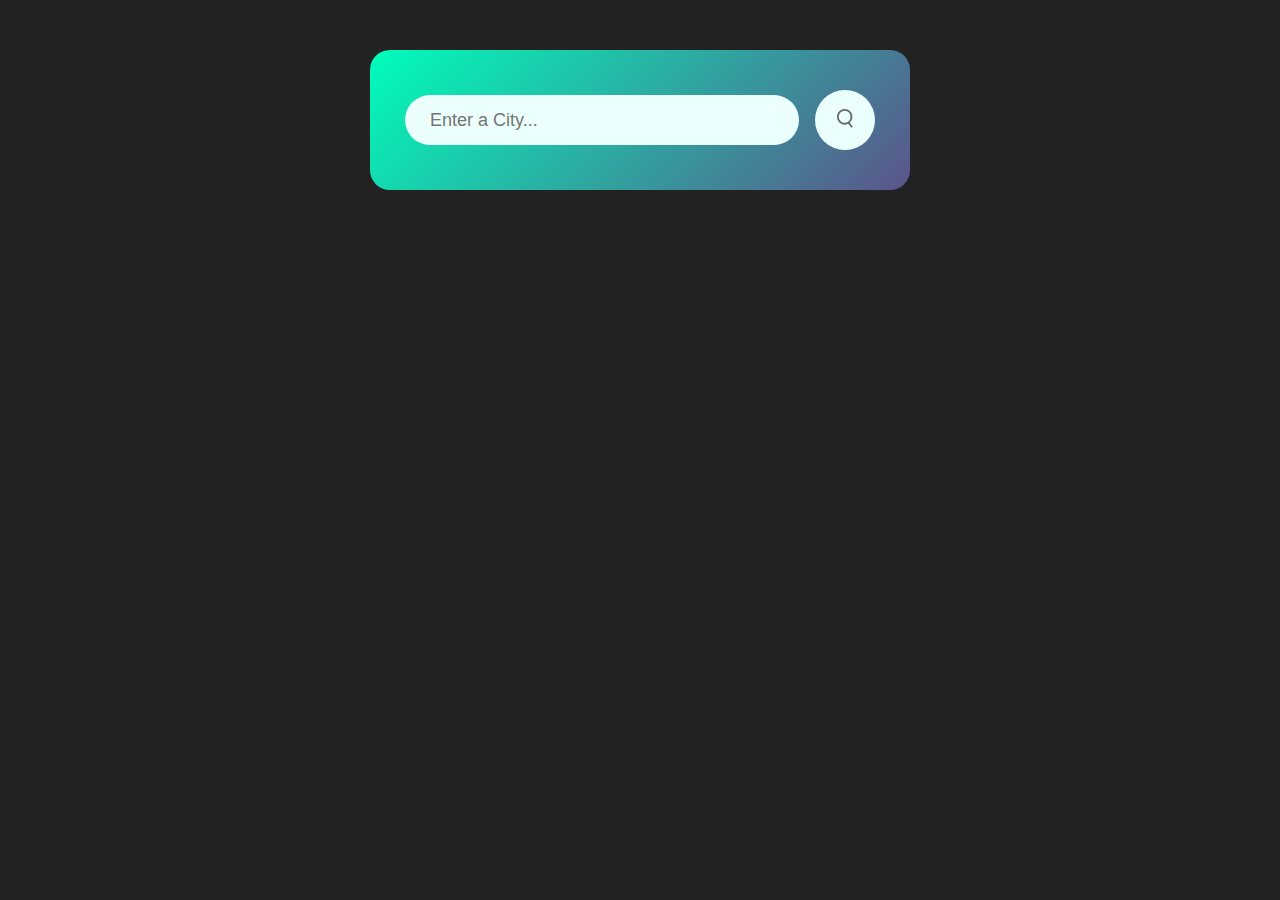
<file: weather-1/index.html>
<!DOCTYPE html>
<html lang="en">
<head>
    <meta charset="UTF-8">
    <meta name="viewport" content="width=device-width, initial-scale=1.0">
    <title>Weather App</title>
    <link rel="stylesheet" href="style.css">
</head>
<body>
      <div class="card">

        <div class="search">
          <input type="text" placeholder="Enter a City..." spellcheck="false">
          <button><img src="images/search.png"></button>
        </div>

        <div class="error">
          <h1>Invalid City</h1>
        </div>

        <div class="weather">
          <img src="images/rain.png" class="weather-icon">
          <h1 class="temp">22&deg;C</h1>
          <h2 class="city">Chennai</h2>
          
       

        <div class="details">
          <div class="col">
            <img src="images/humidity.png">
            <div>
              <p class="humidity">50 %</p>
              <p>Humidity</p>
            </div>
          </div>
        
          <div class="col">
            <img src="images/wind.png">
            <div>
              <p class="wind">60 km/hr</p>
              <p>Wind Speed</p>
            </div>
          </div>
        </div>
        
      </div>
    </div>


      <script src="script.js"></script>
</body>
</html>
</file>
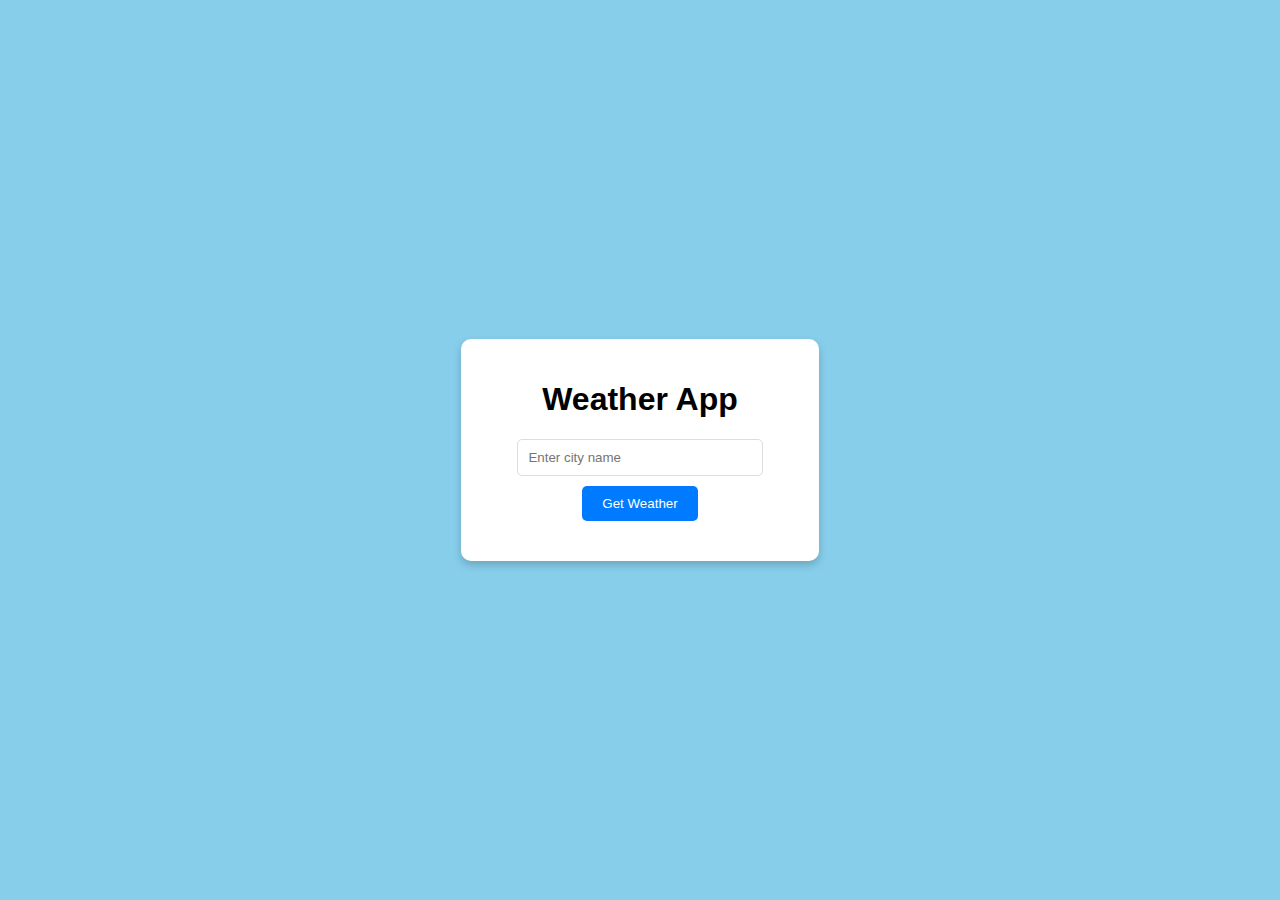
<file: weather-2/index.html>
<!DOCTYPE html>
<html lang="en">
<head>
    <meta charset="UTF-8">
    <meta name="viewport" content="width=device-width, initial-scale=1.0">
    <title>Weather App</title>
    <link rel="stylesheet" href="style.css">
</head>
<body>
    <div class="weather-app">
        <h1>Weather App</h1>
        <input type="text" id="city-input" placeholder="Enter city name">
        <button onclick="getWeather()">Get Weather</button>
        <div id="weather-result">
            <!-- Weather details will appear here -->
        </div>
    </div>
    <script src="main.js"></script>
</body>
</html>

</html>
</file>
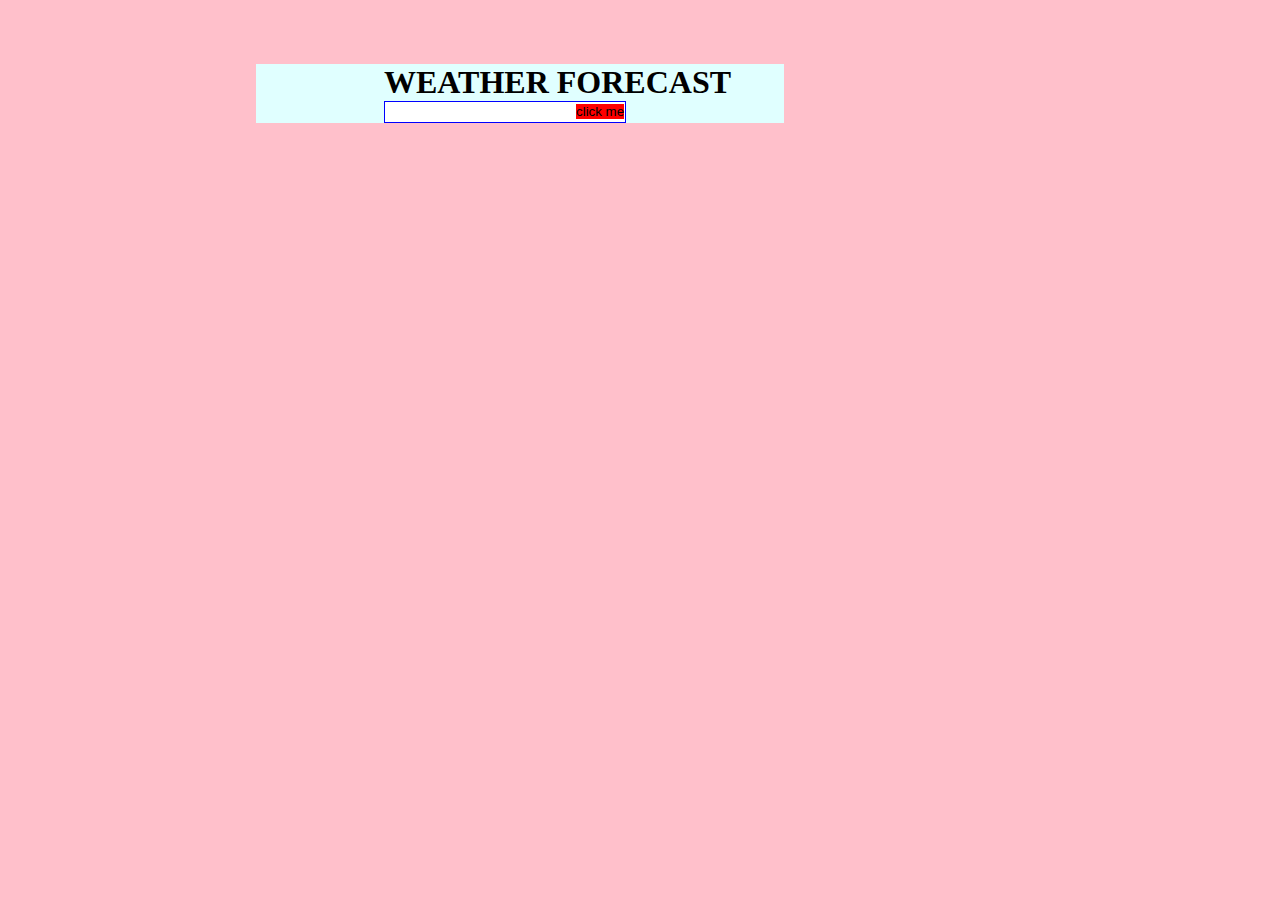
<file: Weather-3/index.html>
<!DOCTYPE html>
<html lang="en">
<head>
    <meta charset="UTF-8">
    <meta name="viewport" content="width=device-width, initial-scale=1.0">
    <title>WEATHER</title>
    <link rel="stylesheet" href="style.css">
</head>
<body>
    <div class="container">
    
        <h1>WEATHER FORECAST</h1>
        <div class ="starting">
        <input id="search">
        <button id="btn" onclick="getweather()">click me</button>
     </div>
        <div id="weatherdetails">
    
    </div>
    </div>
    <script src="script.js"></script>
</body>
</html>
</file>
<file: weather-1/style.css>
*{
    margin: 0;
    padding: 0;
}
body{
    background: #222;
}
.card{
    width: 90%;
    max-width: 470px;
    background: linear-gradient(135deg,#00feba,#5b548a);
    color:#fff;
    margin:50px auto 0;
    border-radius: 20px;
    padding:40px 35px;
    text-align: center;
}
.search{
    width: 100%;
    display:flex;
    align-items: center;
    justify-content: space-between;
}
.search input{
    border:0;
    outline:0;
    background:#ebfffc;
    color:#555;
    padding: 10px 25px;
    height:30px;
    border-radius: 30px;
    flex: 1;
    margin-right: 16px;
    font-size: 18px;
}
.search button{
    border:none;
    outline:none;
    background:#ebfffc;
    width:60px;
    height:60px;
    border-radius: 50%;
}
.search button img{
    width:16px;
}
.weather-icon{
    width:170px;
    margin-top: 30px;
}
.weather h1{
    font-size: 40px;
    font-weight: 500;
}
.weather h2{
    font-size:45px;
    font-weight:400;
    margin-top: -10px;
}
.details{
    display:flex;
    align-items: center;
    justify-content: space-between;
    padding: 0 20px;
    margin-top: 50px;
}
.col{
    display:flex;
    align-items: center;
    text-align:left;
}
.col img{
    width:40px;
    margin-right: 10px;

}
.humidity,.wind{
        font-size: 28px;
        margin-top: -6px;
}
.weather{
    display: none;
}
.error{
    margin-left: 10px;
    font-size: 14px;
    margin-top: 10px;
    display: none;

}
</file>
<file: weather-2/style.css>
body {
    font-family: Arial, sans-serif;
    display: flex;
    justify-content: center;
    align-items: center;
    height: 100vh;
    margin: 0;
    background: #87ceeb;
}

.weather-app {
    text-align: center;
    background: #fff;
    padding: 20px;
    border-radius: 10px;
    box-shadow: 0 4px 8px rgba(0, 0, 0, 0.2);
}

#city-input {
    padding: 10px;
    width: 70%;
    margin-bottom: 10px;
    border-radius: 5px;
    border: 1px solid #ddd;
}

button {
    padding: 10px 20px;
    border: none;
    border-radius: 5px;
    background-color: #007bff;
    color: #fff;
    cursor: pointer;
}

button:hover {
    background-color: #0056b3;
}

#weather-result {
    margin-top: 20px;
    font-size: 1.2em;
}
</file>
<file: Weather-3/style.css>
*{
    margin: 0;
    padding: 0;
}
body{
    background-color: pink;
}
.container{
    margin: 5% 20%;
    padding-left: 10%;
    width: 25rem;
    height:500%;
    background-color:lightcyan;
}
.starting{
    width:15rem;
    height:20px;
    border: 1px solid blue;
    background-color: #fff;
    
}
.starting input{
    outline: none;
    border:none;
    padding-left: 10px;
}
.starting button{
    background-color: red;
    outline: none;
    border: none;
    cursor: pointer;
}
.starting button:hover{
    background-color: green;
}
p{
    color:blueviolet;
}
</file>
